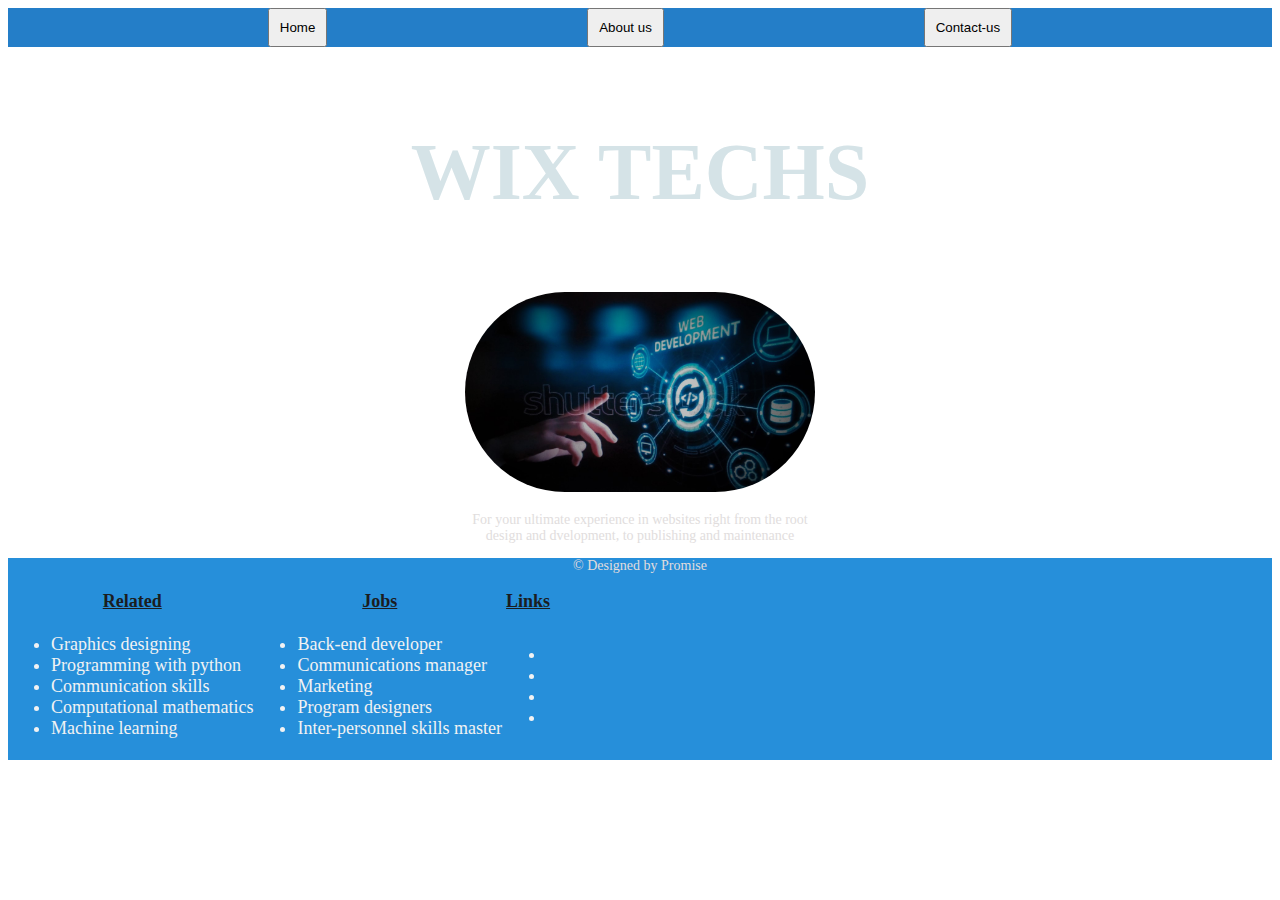
<file: index.html>
<!DOCTYPE html>
<html lang="en">
<head>
    <meta charset="UTF-8">
    <meta http-equiv="X-UA-Compatible" content="IE=edge">
    <meta name="viewport" content="width=device-width, initial-scale=1.0">
    <title>HOMEPAGE</title>
    <link rel="stylesheet" href="index.css">
    
</head>

<body>
    <section>
<!-- Navigations -->
    <div class="navigations">
        <a href="homepage.html"><button>Home</button></a>
        <a href="aboutus.html"><button>About us</button></a>
        <a href="contact-us.html"><button>Contact-us</button></a>
      </div>
    </section>
    
    <section>
        <div class="Title">
            <h1> WIX TECHS</h1>
        </div>
        <div class="short-note">
            <img src="./copy of homepage.jpg"/>
            <p>For your ultimate experience in websites right from the root<br> design and dvelopment, to publishing and maintenance</P>
                 
        </div>
    </section>
     <footer>
        <p> &COPY; Designed by Promise</p>
        <div class="footer-content">   
            <table>
                <th><u><b>Related</b></u></th>
                <th><u><b>Jobs</b></u></th>
                <th><u><b>Links</b></u></th>
             <tr>
             <td><ul>
            <li>Graphics designing</li>
            <li>Programming with python</li>
            <li>Communication skills</li>
            <li>Computational mathematics</li>
            <li>Machine learning</li>
            </ul>
        </td>
        <td> 
                <ul>
                <li>Back-end developer</li>
                <li>Communications manager</li>
                <li>Marketing</li>
                <li>Program designers</li>
                <li>Inter-personnel skills master</li>
                </ul>
        </td>
        <td>
            <Ul>
                <li></li>
                <li></li>
                <li></li>
                <li></li>
            </Ul>
        </td>
        </table>
    </div>
    
     </footer>
      
</body>
</html>
</file>
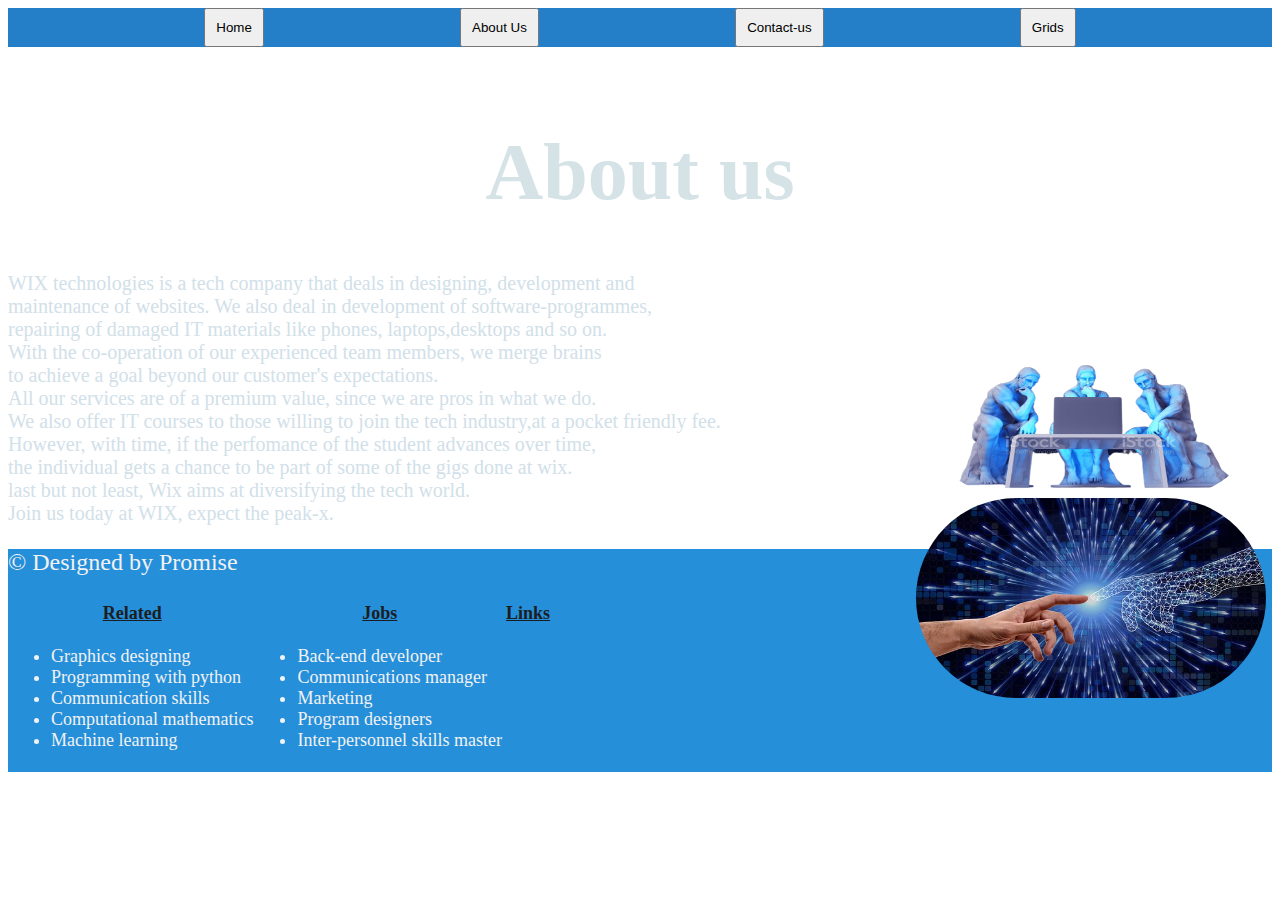
<file: aboutus.html>
<!DOCTYPE html>
<html lang="en">
<head>
    <meta charset="UTF-8">
    <meta http-equiv="X-UA-Compatible" content="IE=edge">
    <meta name="viewport" content="width=device-width, initial-scale=1.0">
    <title>ABOUT US</title>
    <link rel="stylesheet" href="my_styles.css">
</head>

<body id="about_body">
<!-- Navigations -->
      <div class="navigations">
        <a href="homepage.html"><button>Home</button></a>
        <a href="aboutus.html"><button>About Us</button></a>
        <a href="contact-us.html"><button>Contact-us</button></a>
        <a href="index.html"><button>Grids</button></a>
      </div>
    
        <div>
            <h1 id="about-h1"> About us</h1>
        </div>
    <div class="body">
        
        <div id="about-p">
            <P id="ourselves">WIX technologies is a tech company that deals in designing, development and <br>
               maintenance of websites. We also deal in development of software-programmes,<br>
               repairing of damaged IT materials like phones, laptops,desktops and so on. <br> 
               With the co-operation of our experienced team members, we merge brains <br>
               to achieve a goal beyond our customer's expectations. <br>
               All our services are of a premium value, since we are pros in what we do.<br>
                We also offer IT courses to those willing to join the tech industry,at a pocket friendly fee.<br>
                However, with time, if the perfomance of the student advances over time, <br>
                the individual gets a chance to be part of some of the gigs done at wix. <br> 
                last but not least, Wix aims at diversifying the tech world. <br> 
                Join us today at WIX, expect the peak-x.
            </P>
            
        </div>
        <div id="images">
            <img id="thinkers" src="about_f2-removebg-preview.png"/>
            <img src="./webhome8.jpg" alt="">
            
        </div>
    </div>
    <div>
        <img src="./about1-removebg-preview (1).png" alt="we work together">

    </div>
    <footer>
        <p> &COPY; Designed by Promise</p>
        <div class="footer-content">   
            <table>
                <th><u><b>Related</b></u></th>
                <th><u><b>Jobs</b></u></th>
                <th><u><b>Links</b></u></th>
             <tr>
             <td><ul>
            <li>Graphics designing</li>
            <li>Programming with python</li>
            <li>Communication skills</li>
            <li>Computational mathematics</li>
            <li>Machine learning</li>
            </ul>
        </td>
        <td> 
                <ul>
                <li>Back-end developer</li>
                <li>Communications manager</li>
                <li>Marketing</li>
                <li>Program designers</li>
                <li>Inter-personnel skills master</li>
                </ul>
        </td>
        </table>
    </div>
    
     </footer>
    
</body>
</html>
</file>
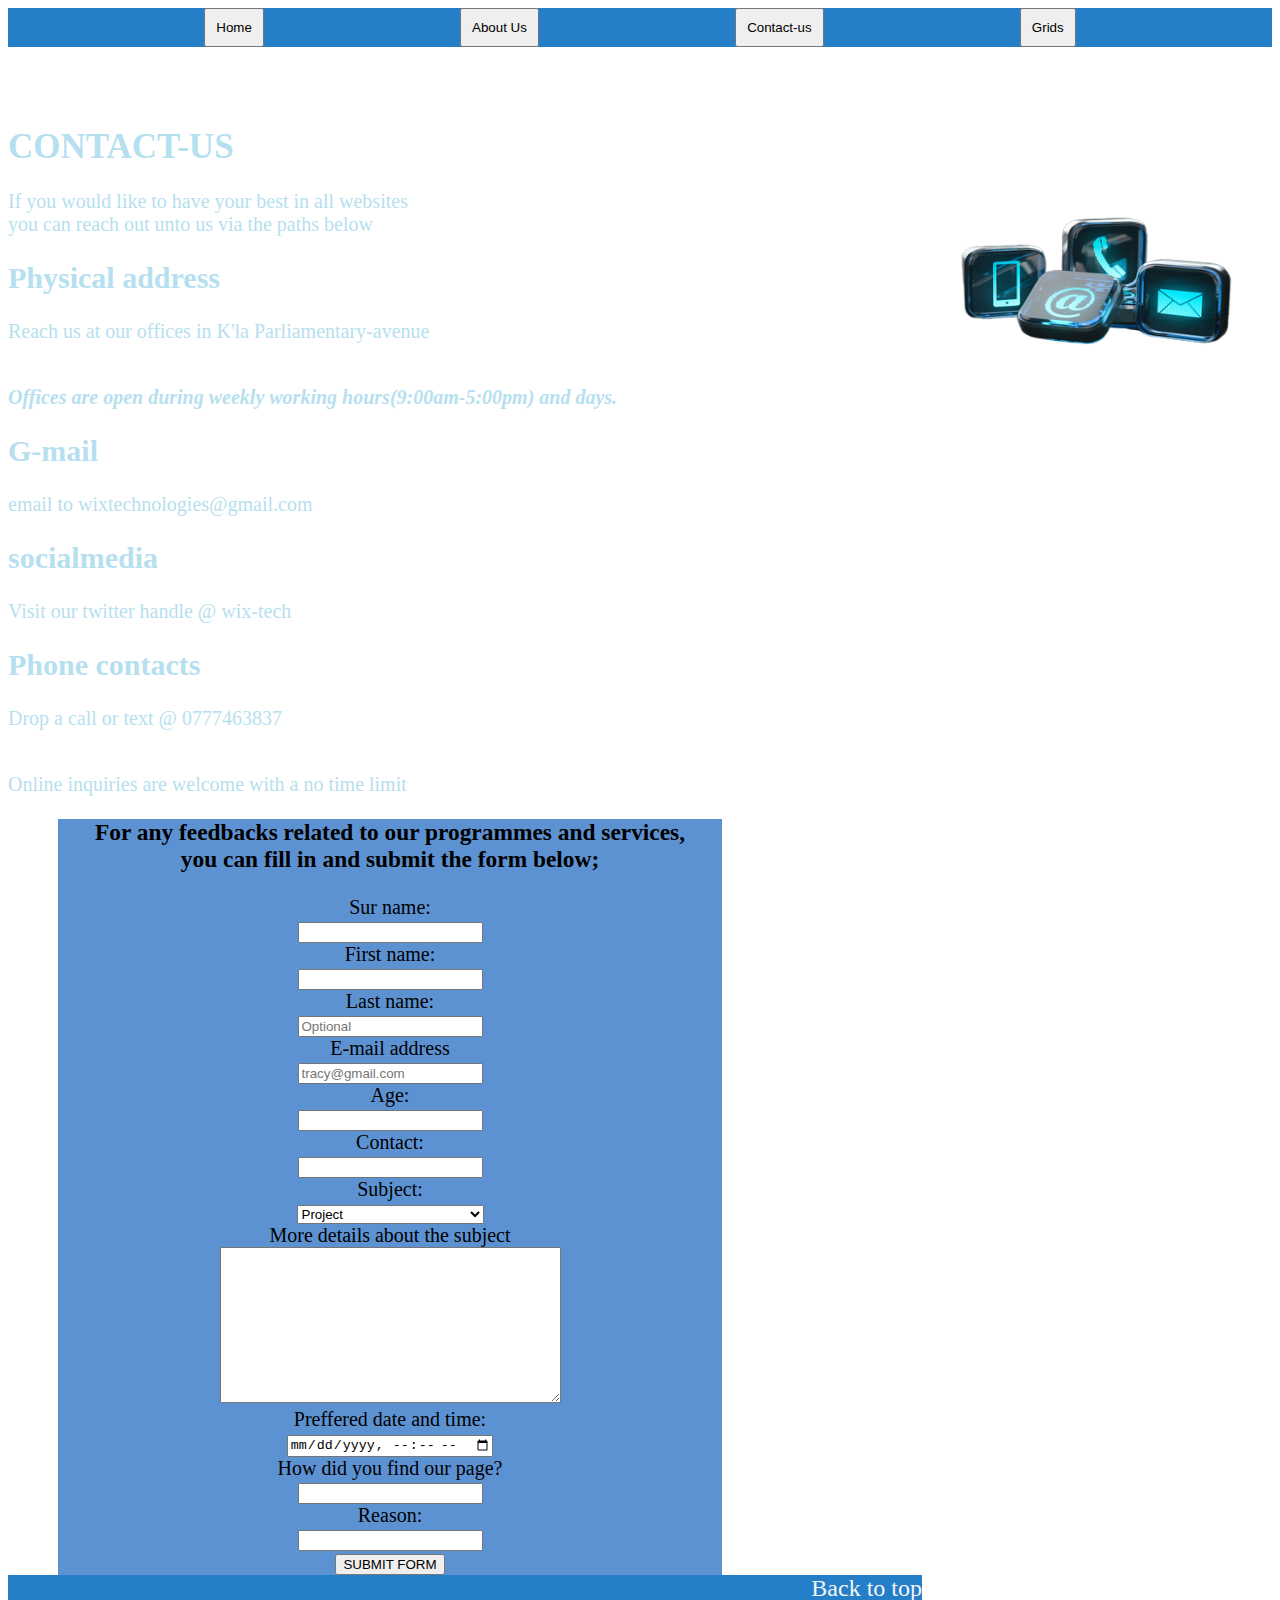
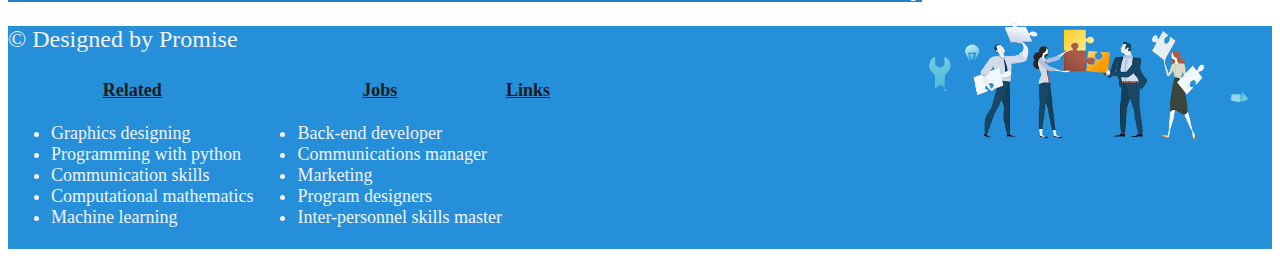
<file: contact-us.html>
<!DOCTYPE html>
<html lang="en">
<head>
    <meta charset="UTF-8">
    <meta http-equiv="X-UA-Compatible" content="IE=edge">
    <meta name="viewport" content="width=device-width, initial-scale=1.0">
    <title>CONTACT US</title>
    <link rel="stylesheet" href="my_styles.css">

</head>
   

<body id="contact_body">
    <div class="navigations" >
    <!--NAVIGATION-->
      <a href="homepage.html"><button>Home</button></a>
      <a href="aboutus.html"><button>About Us</button></a>
      <a href="contact-us.html"><button>Contact-us</button></a>
      <a href="index.html"><button>Grids</button></a>
    </div>
    

    <div class="Contact-us">
        <div>
            <h1 id="contact_head"> CONTACT-US</h1>
            <img src="./contact_us_f1-removebg-preview.png"/>
            <P>If you would like to have your best in all websites <br> you can reach out unto us via the paths below</P;> 
                
                <h2>Physical address</h2>
                <P>Reach us at our offices in K'la Parliamentary-avenue</P>
                <br><b><i>Offices are open during weekly working hours(9:00am-5:00pm) and days.</i></b>
                <br> </p>
                <h2>G-mail</h2>
                <p>email to wixtechnologies@gmail.com</p>
                <h2>socialmedia </h2>
                <p>Visit our twitter handle @ wix-tech</p>
                <h2>Phone contacts</h2> 
                <p>Drop a call or text @ 0777463837</p>
                <br>Online inquiries are welcome with a no time limit</b></P>
                
        </div>
        <div class="form">
            <!--Form-->
            <h3>For any feedbacks related to our programmes and services,<br>
            you can fill in and submit the form below;</h2>
            <form action="/contact-us.html" target="_self">
                <label for="sname">Sur name:</label><br>
                <input type="text" id="sname" name="sname"><br>
                <label for="fname">First name:</label><br>
                <input type="text" id="fname" name="fname"><br>
                <label for="lname">Last name:</label><br>
                <input type="text" id="lname" name="lname" placeholder="Optional"><br>
                <label for="email">E-mail address</label><br>
                <input type="email" id="email" name="email" required placeholder="tracy@gmail.com"><br>
                <label for="age">Age:</label><br>
                <input type="number" id="age" name="contact" min="19" required><br>
                <label for="Telephone">Contact:</label><br>
                <input type="telephone" id="telephone" name="contact" maxlength="10" required><br>
                
                <label for="subject">Subject:</label><br>
                <select>
                    <option value="Web-designing">Project</option>
                    <option value="websites">Having issues with your site</option>
                    <option value="Student">Join training</option>
                    <option value="Appointment">Appointment</option>
                    <option value="Jobs">Need a job</option>
                    <option value="Appreciating">Appreciating WIX</option>
                    <option value="Other">Any other business</option>
                </select><br>
                <label for="specify">More details about the subject</label><br>
                <textarea name="maessage" rows="10" cols="40"></textarea><br>
                 <label for="time">Preffered date and time:</label><br>
                 <input type="datetime-local" id="time" name="time" value=""><br>
                 <label for="feedback">How did you find our page?</label><br>
                 <input type="text" id="feedback" name="feedback" value=""><br>
                 <label for="reason">Reason:</label><br>
                 <input type="text" id="reason" name="reason" value=""><br>
                 <input type="submit" value="SUBMIT FORM">

            </form>
        </div>
    </div>
    <div>
        <img src="./about1-removebg-preview (1).png" alt="we work together">
    </div>
    <div><a class="top-link" href="contact-us.html">Back to top</a></div>
    <footer>
        <p> &COPY; Designed by Promise</p>
        <div class="footer-content">   
            <table>
                <th><u><b>Related</b></u></th>
                <th><u><b>Jobs</b></u></th>
                <th><u><b>Links</b></u></th>
             <tr>
             <td><ul>
            <li>Graphics designing</li>
            <li>Programming with python</li>
            <li>Communication skills</li>
            <li>Computational mathematics</li>
            <li>Machine learning</li>
            </ul>
        </td>
        <td> 
                <ul>
                <li>Back-end developer</li>
                <li>Communications manager</li>
                <li>Marketing</li>
                <li>Program designers</li>
                <li>Inter-personnel skills master</li>
                </ul>
        </td>
        </table>
    </div>
    
     </footer>
    
</body>
</html>
</file>
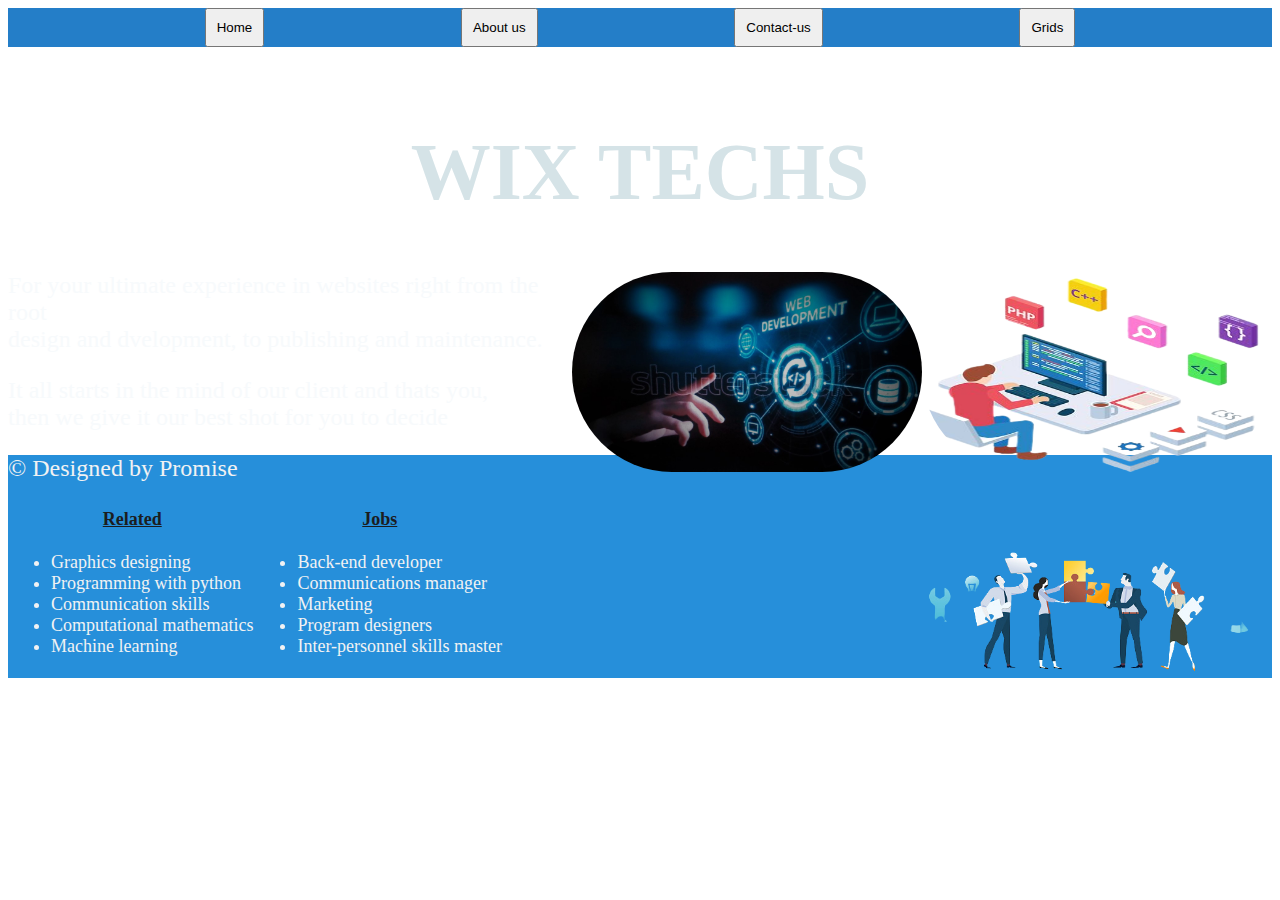
<file: homepage.html>
<!DOCTYPE html>
<html lang="en">
<head>
    <meta charset="UTF-8">
    <meta http-equiv="X-UA-Compatible" content="IE=edge">
    <meta name="viewport" content="width=device-width, initial-scale=1.0">
    <title>HOMEPAGE</title>
    <link rel="stylesheet" href="my_styles.css">
    
</head>

<body id="home_body">
    <section>
<!-- Navigations -->
    <div class="navigations">
        <a href="homepage.html"><button>Home</button></a>
        <a href="aboutus.html"><button>About us</button></a>
        <a href="contact-us.html"><button>Contact-us</button></a>
        <a href="index.html"><button>Grids</button></a>
    </div>
    
        <div class="Title">
            <h1> WIX TECHS</h1>
        </div>
        <div id="web">
            <img src="./development__2_-removebg-preview.png" alt="we work together">
            <img src="./copy of homepage.jpg"/>
            
        </div>
        <div class="short-note">
            
            <p>For your ultimate experience in websites right from the root<br>
                 design and dvelopment, to publishing and maintenance.</P>
            <p>It all starts in the mind of our client and thats you,<br> then we give it our best shot for you to decide</p>
                 
        </div>
     <footer>
        
        <p> &COPY; Designed by Promise</p>
        
        <div class="footer-content">   
            <table>
                <th><u><b>Related</b></u></th>
                <img  src="./about1-removebg-preview (1).png" alt="we work together">
                <th><u><b>Jobs</b></u></th>
                
             <tr>
             <td><ul>
            <li>Graphics designing</li>
            <li>Programming with python</li>
            <li>Communication skills</li>
            <li>Computational mathematics</li>
            <li>Machine learning</li>
            </ul>
        </td>
        <td> 
                <ul>
                <li>Back-end developer</li>
                <li>Communications manager</li>
                <li>Marketing</li>
                <li>Program designers</li>
                <li>Inter-personnel skills master</li>
                </ul>
        </td>
        </table>
    </div>
    
     </footer>
      
</body>
</html>
</file>
<file: index.css>
body{
    background-image: url("https://fireart.studio/wp-content/uploads/2018/06/dribble-perfect.gif");
    background-size: cover; 
    text-align: center;
    font-size: x-large;
}
section{
    border:80px;
}

h1{
    margin-top: 80px;
    font-size: 80px;
}

.navigations{
    text-align: right;
     border-radius: 0px; 
     background-color: rgb(36, 126, 200);
     display: flex; 
     flex-direction: row; 
     justify-content:space-evenly
}
.Title{
    color:rgb(213, 227, 231);
}
.short-note{
    margin-top: 0px;
}
a{
    text-decoration:none; 
    color: whitesmoke;
}
button{
    padding: 10px;
}
p{
    text-align: center;
     font-size: 14px;
     color: rgb(225, 221, 221);
     font-family:'Times New Roman', Times, serif ;
}
img{
    width:350px;
    height:200px;
    margin-top: 20px; 
    border-radius: 700px;
}
footer{
    background-color: rgb(38, 143, 218); 
    color: rgb(241, 242, 243);
    text-align: left;
}
table{
    font-size: large;
    
}
th{
    font-style: initial;
    text-align: center;
    color: rgb(27, 29, 31);
}
td{
    text-align: left;
}
</file>
<file: my_styles.css>
/* over-all styles */
body{
    background-image: url("https://fireart.studio/wp-content/uploads/2018/06/dribble-perfect.gif"); 
    text-align: center;
    font-size: x-large;
}
.navigations{
    text-align: right;
     border-radius: 0px; 
     background-color: rgb(36, 126, 200);
     display: flex; 
     flex-direction: row; 
     justify-content:space-evenly
}
a{
    text-decoration:none; 
    color: whitesmoke;
}
button{
    padding: 10px;
}
h1{
    margin-top: 80px;
    font-size: 80px;
}
p{
    text-align: left;
     font-family:'Times New Roman', Times, serif ;
}
.top-link{
    background-color: rgb(18, 20, 21);
}
.body{
    
    color: #ffff;
    display: grid;
    grid-template-columns: 5fr 2fr;
    grid-column: 2;
    grid-row: 1;
   
}
/* other home styles */
#home_bodY{
    background-size: cover;
}
/* other styles for about-us */
#about_body{
    background-size: 335px;
    text-align: left;
    
    
}
#about-h1{
    text-align:center;
    color:rgb(213, 227, 231);
}
#about-p{
    font-size: 20px;
    color: rgb(209, 224, 233);
}
.Title{
    color:rgb(213, 227, 231);
    text-align: center;
}
.short-note{
    margin-top: 0px;
    color: rgb(247, 250, 252);
}
#web{
    image-rendering: crisp-edges;
}
#images{
    width:350px;
    height:200px;
    margin: auto; 
    border-radius: 700px;
    float: right;
    }
#ourselves{
        margin:auto;
    }
/* other styles for contact us*/
#contact_body{
    background-size: 200px;
    text-align: left;
}

.Contact-us{
    color:rgb(213, 227, 231);
}
.form{
    background-size: 500px;
    background-color: rgb(93, 146, 210);
    text-align: justify;
    margin-left: 50px;
    margin-right: 550px;
    color: black;
    text-align: center;
}
.Contact-us{
    font-size:20px; 
    color: rgb(182, 223, 239);
}
#contact_head{
    font-size: 35px;
}

img{
    width:350px;
    height:200px; 
    border-radius: 700px;
    float: right;
}
footer{
    background-color: rgb(38, 143, 218); 
    color: rgb(241, 242, 243);
    text-align: left;
}
.top-link{
    text-align: right;
     border-radius: 0px; 
     background-color: rgb(36, 126, 200);
     display: flex; 
     flex-direction: column; 
     justify-content:space-evenly
    

}
.IMG img{
    position: relative;
    left: 650px;
}
table{
    font-size: large;
    
}
th{
    font-style: initial;
    text-align: center;
    color: rgb(27, 29, 31);
}
td{
    text-align: left;
}
</file>
